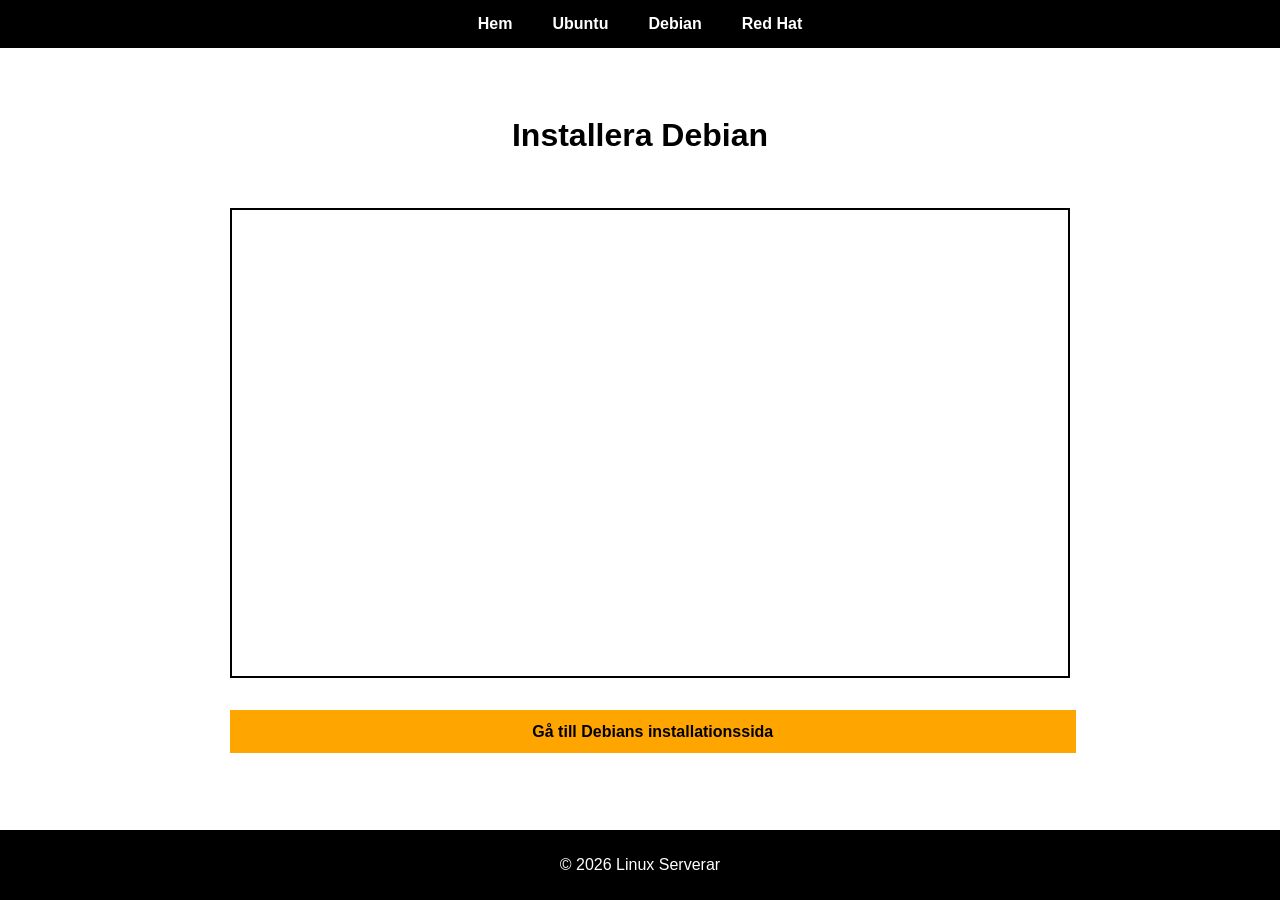
<file: Debianladd.html>
<!DOCTYPE html>
<head>
    <meta charset="UTF-8">
    <title>Installera Debian</title>
    <link rel="stylesheet" href="css.css">
</head>
<body>
<header>
    <nav>
        <ul>
            <li><a href="index.html">Hem</a></li>
            <li><a href="ubuntu.html">Ubuntu</a></li>
            <li><a href="debian.html">Debian</a></li>
            <li><a href="redhat.html">Red Hat</a></li>
        </ul>
    </nav>
</header>
<main class="install-layout">

    <h1>Installera Debian</h1>

    <div class="video-box">
        <iframe width="560" height="315" src="https://www.youtube.com/embed/qlYZzBfPDY4?si=v90xdtfiKAqLsj5g" title="YouTube video player" frameborder="0" allow="accelerometer; autoplay; clipboard-write; encrypted-media; gyroscope; picture-in-picture; web-share" referrerpolicy="strict-origin-when-cross-origin" allowfullscreen></iframe>
    </div>

    <a href="https://debian.org/download" class="download-link">
        Gå till Debians installationssida
    </a>
</main>
<footer>
    <p>&copy; 2026 Linux Serverar</p>
</footer>
</body>
</html>
</file>
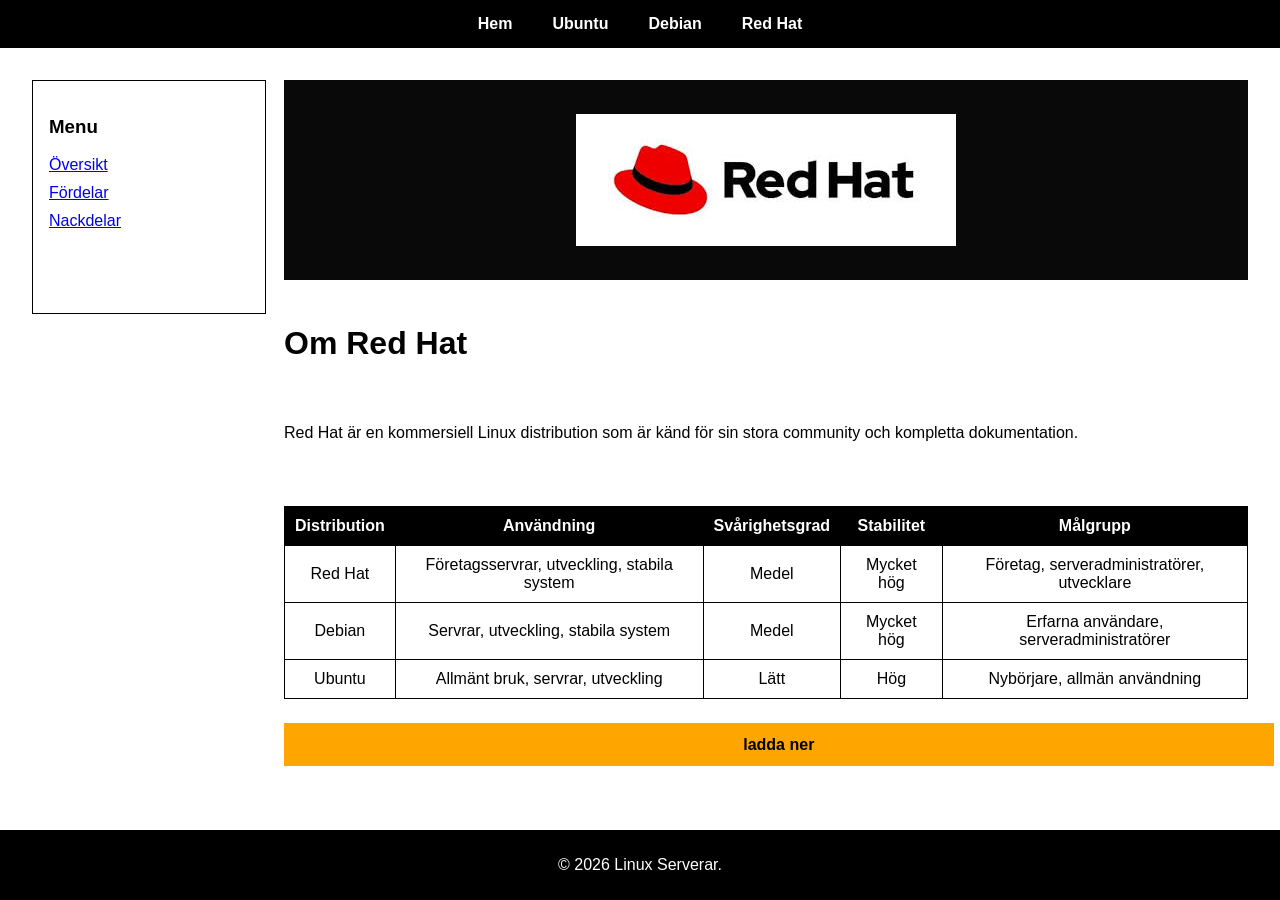
<file: Redhat.html>
<!DOCTYPE html>
<head>
    <meta charset="UTF-8">
    <title>Om Ubuntu</title>
    <link rel="stylesheet" href="css.css">
</head>
<body>
<header>
    <nav>
        <ul>
            <li><a href="index.html">Hem</a></li>
            <li><a href="ubuntu.html">Ubuntu</a></li>
            <li><a href="debian.html">Debian</a></li>
            <li><a href="redhat.html">Red Hat</a></li>
        </ul>
    </nav>
</header>
<div class="simple-layout">

<aside class="side-menu">
    <h3>Menu</h3>
    <ul>
        <li><a href="#">Översikt</a></li>
        <li><a href="#">Fördelar</a></li>
        <li><a href="#">Nackdelar</a></li>
    </ul>
</aside>

<main class ="content">
    <div class="image-box">
        <img src="[data-uri]" alt="Red Hat">
    </div>
    <h1>Om Red Hat</h1>
    <p> Red Hat är en kommersiell Linux distribution som är känd för sin stora community och kompletta dokumentation.</p>

<table class="compare-table">
    <thead>
        <tr>
            <th>Distribution</th>
            <th>Användning</th>
            <th>Svårighetsgrad</th>
            <th>Stabilitet</th>
            <th>Målgrupp</th>    
        </tr>
    </thead>
    <tbody>
        <tr>
            <td>Red Hat</td>
            <td>Företagsservrar, utveckling, stabila system</td>
            <td>Medel</td>
            <td>Mycket hög</td>
            <td>Företag, serveradministratörer, utvecklare</td>
        </tr>
        <tr>
            <td>Debian</td>
            <td>Servrar, utveckling, stabila system</td>
            <td>Medel</td>
            <td>Mycket hög</td>
            <td>Erfarna användare, serveradministratörer</td>
        </tr>
        <tr>
            <td>Ubuntu</td>
            <td>Allmänt bruk, servrar, utveckling</td>
            <td>Lätt</td>
            <td>Hög</td>
            <td>Nybörjare, allmän användning</td>
        </tr>
    </tbody>
</table>
<a href="redhatladd.html" class="download-link">
    ladda ner
</a>
</main>
</div>
<footer>
    <p>&copy; 2026 Linux Serverar.</p>
</footer>
</body>
</html>
</file>
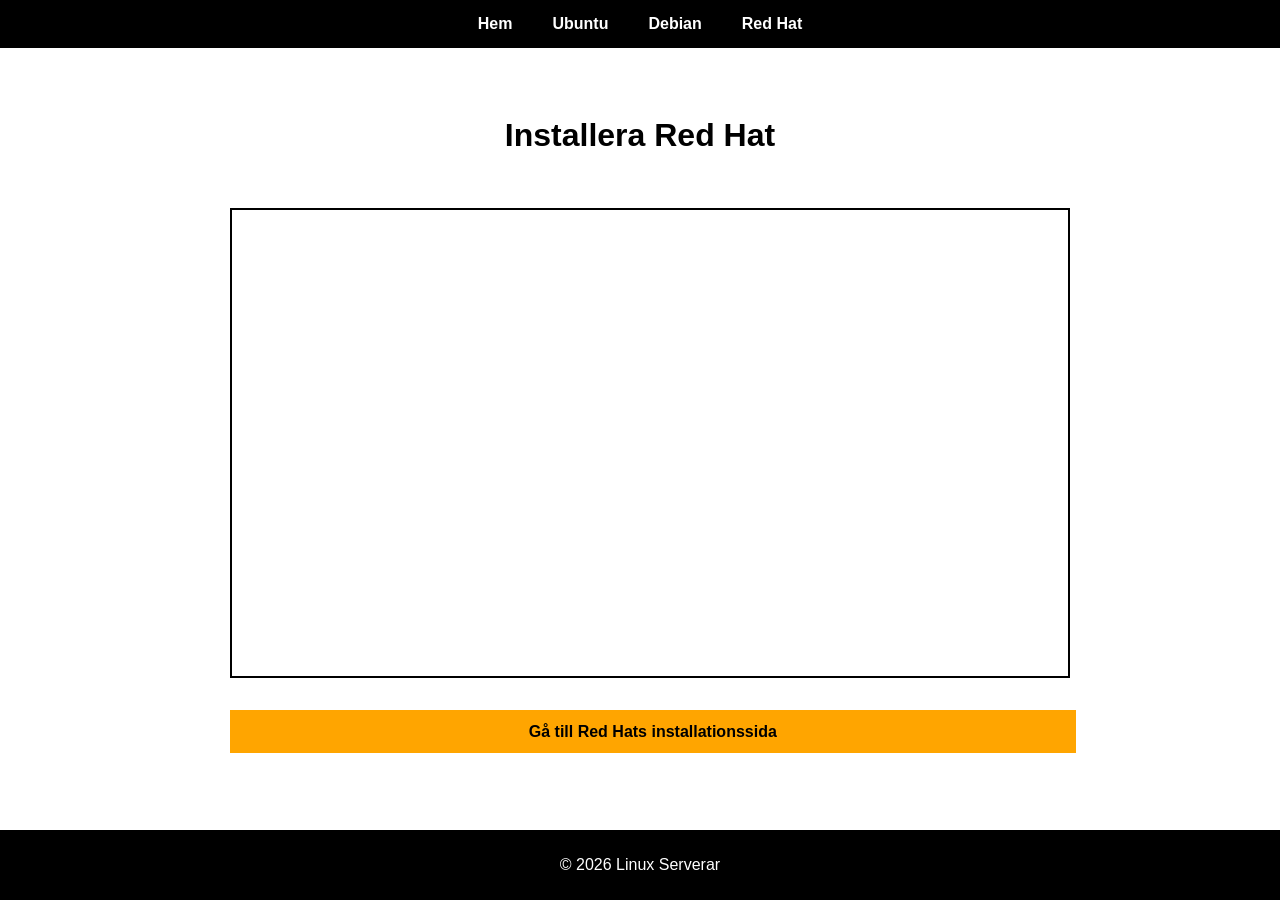
<file: Redhatladd.html>
<!DOCTYPE html>
<head>
    <meta charset="UTF-8">
    <title>Installera Red Hat</title>
    <link rel="stylesheet" href="css.css">
</head>
<body>
<header>
    <nav>
        <ul>
            <li><a href="index.html">Hem</a></li>
            <li><a href="ubuntu.html">Ubuntu</a></li>
            <li><a href="debian.html">Debian</a></li>
            <li><a href="redhat.html">Red Hat</a></li>
        </ul>
    </nav>
</header>
<main class="install-layout">

    <h1>Installera Red Hat</h1>

    <div class="video-box">
       <iframe width="560" height="315" src="https://www.youtube.com/embed/1QmCAu0qZkk?si=9iaX5GJqFjZw9RXy" title="YouTube video player" frameborder="0" allow="accelerometer; autoplay; clipboard-write; encrypted-media; gyroscope; picture-in-picture; web-share" referrerpolicy="strict-origin-when-cross-origin" allowfullscreen></iframe>
    </div>

    <a href="https://redhat.com/download" class="download-link">
        Gå till Red Hats installationssida
    </a>

</main>
<footer>
    <p>&copy; 2026 Linux Serverar</p>
</footer>
</body>
</html>
</file>
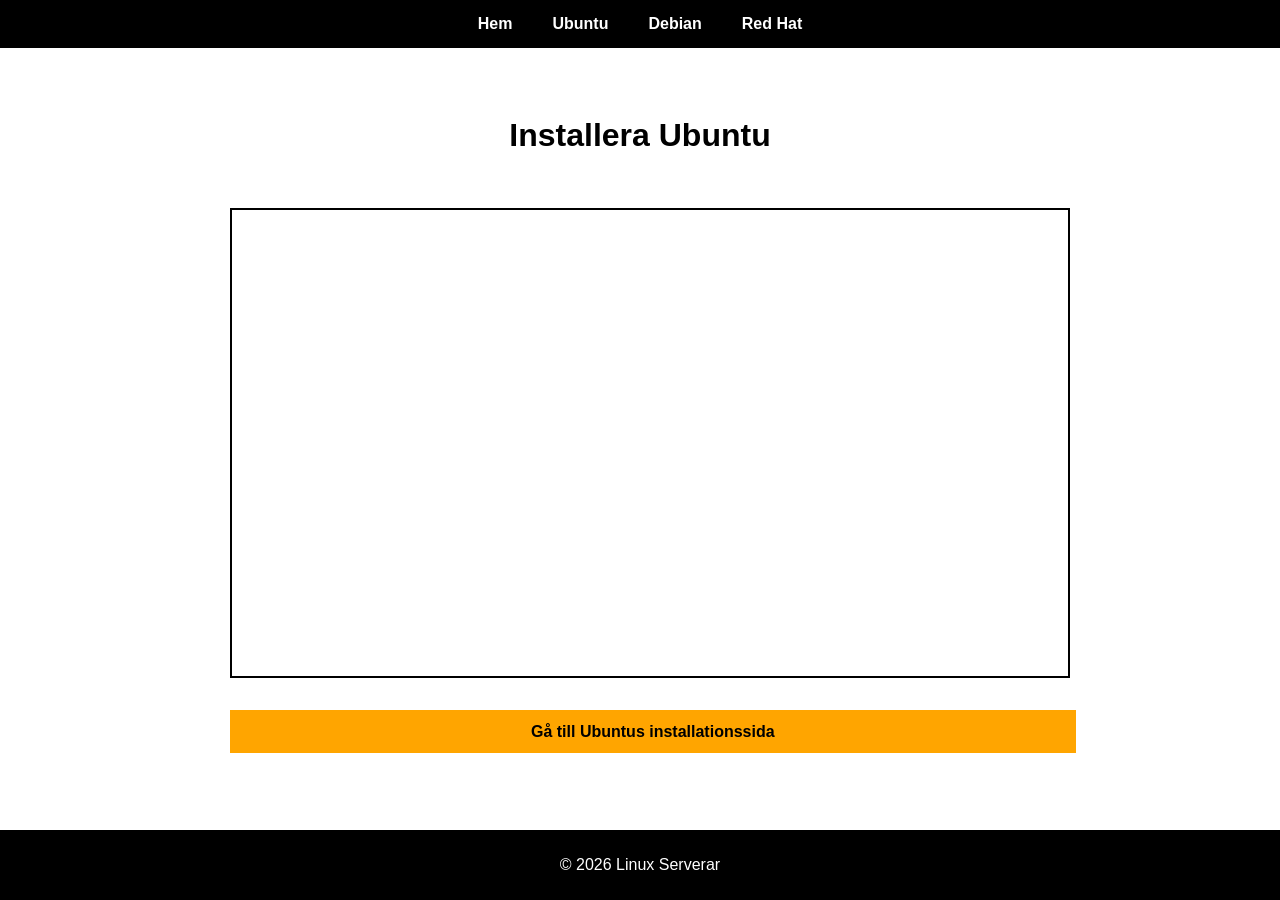
<file: Ubuntuladd.html>
<!DOCTYPE html>
<head>
    <meta charset="UTF-8">
    <title>Installera Ubuntu</title>
    <link rel="stylesheet" href="css.css">
</head>
<body>

<header>
    <nav>
        <ul>
            <li><a href="index.html">Hem</a></li>
            <li><a href="ubuntu.html">Ubuntu</a></li>
            <li><a href="debian.html">Debian</a></li>
            <li><a href="redhat.html">Red Hat</a></li>
        </ul>
    </nav>
</header>

<main class="install-layout">

    <h1>Installera Ubuntu</h1>
    <div class="video-box">
    <iframe 
        src="https://www.youtube.com/embed/lqSL_s4put8"
        title="YouTube video player"
        frameborder="0"
        allowfullscreen>
    </iframe>
</div>
    <a href="https://ubuntu.com/download" class="download-link">
        Gå till Ubuntus installationssida
    </a>
</main>
<footer>
    <p>&copy; 2026 Linux Serverar</p>
</footer>
</body>
</html>
</file>
<file: css.css>
body {
    margin: 0;
    font-family: Arial, sans-serif;
    background-color: white;
    color: black;
    min-height: 100vh;
    display: flex;
    flex-direction: column;
}

header {
    background: black;
}

nav ul {
    display: flex;
    justify-content: center;
    list-style: none;
    margin: 0;
    padding: 15px;
}

nav a {
    color: white;
    text-decoration: none;
    margin: 0 20px;
    font-weight: bold;
}

nav a:hover {
    color: orange;
}

.layout {
    display: grid;
    grid-template-columns: 1.5fr 1fr 1fr;
    grid-template-rows:auto 1fr;
    grid-template-areas: "left middle right" "left animation right";
    gap:1.5rem;
    padding: 2rem;;
}

.left {
    grid-area: left;
}

.middle-top {
    grid-area: middle;
    display: flex;
    justify-content: center;
    align-items: center;
}

.middle-bottom {
    grid-area: animation;
    display: flex;
    justify-content: center;
    align-items: center;
}

.right {
    grid-area: right;
    background-color: black;
    display: flex;
    justify-content: center;
    align-items: center;
    min-height: 450px;
}

.card {
    background: black;
    color: white;
    padding: 10px 15px;
    width: 120px;
    border-left: 4px solid orange;
    cursor: pointer;
    transition: all 0.3s ease;
}

.card:hover {
    background: orange;
    color: black;
    transform: translateX(10px);
    box-shadow: 0 5px 15px rgba(255, 165, 0, 0.4);
}

.middle-top ul {
    list-style: none;
    padding: 0;
    text-align: center;
}

.middle-top li {
    margin: 10px 0;
}

.animation-box {
    width: 80%;
    height: 120px;
    border: 2px dashed orange;
    animation: pulse 2s infinite;
}

@keyframes pulse {
    0% { transform: scale(1); opacity: 0.7; }
    50% { transform: scale(1.05); opacity: 1; }
    100% { transform: scale(1); opacity: 0.7; }
}

.right img {
    max-width: 90%;
    height: auto;
}

footer {
    background: black;
    color: white;
    text-align: center;
    padding: 10px;
    margin-top: auto;
}

.simple-layout {
    display: grid;
    grid-template-columns: 220px 1fr;
    gap: 2rem;
    padding: 2rem;
}

.side-menu {
    padding: 1rem;
    border: 1px solid black;
    width: 200px;
    max-height: 200px;
    overflow-y: auto;
}

.side-menu ul {
    list-style: none;
    padding: 0;
}

.side-menu li {
    margin-bottom: 0.6rem;
}

.content {
    align-items: flex-start;
    display: flex;
    flex-direction: column;
    gap: 1.5rem;
}

.image-box {
    display: flex;
    justify-content: center;
    align-items: center;
    height: 200px;
    background-color: rgb(10, 9, 9);
    width: 100%;
}

.image-box img {
    width: auto;
    max-height: 90%;
}

.compare-table {
    width: 100%;
    border-collapse: collapse;
    margin-top: 1.5rem;
}

.compare-table th, .compare-table td {
    border: 1px solid black;
    padding: 10px;
    text-align: center;
}

.compare-table th {
    background-color: black;
    color: white;
}

.content button {
    padding: 0.8rem;
    background-color: orange;
    border: none;
    cursor: pointer;
    width: 100%;
    font-weight: bold;
}

.install-layout {
    max-width: 1200px;
    margin: 2rem auto;
    padding: 1rem;
    display: flex;
    flex-direction: column;
    gap: 2rem;
    text-align: center;
}

.video-box {
    width: 100%;
    height: 450px;
    border: 2px solid black;
}

.video-box iframe {
    width: 100%;
    height: 100%;
}

.install-button:hover {
    background-color: darkorange;
}

.download-link {
    display: block;
    width: 100%;
    padding: 0.8rem;
    background-color: orange;
    color: black;
    text-align: center;
    font-weight: bold;
    text-decoration: none;
}

.video-box {
    border: 2px solid black;
    padding: 0.5rem;
    aspect-ratio: 16 / 9;
}

.video-box iframe {
    width: 100%;
    height: 100%;
}
</file>
